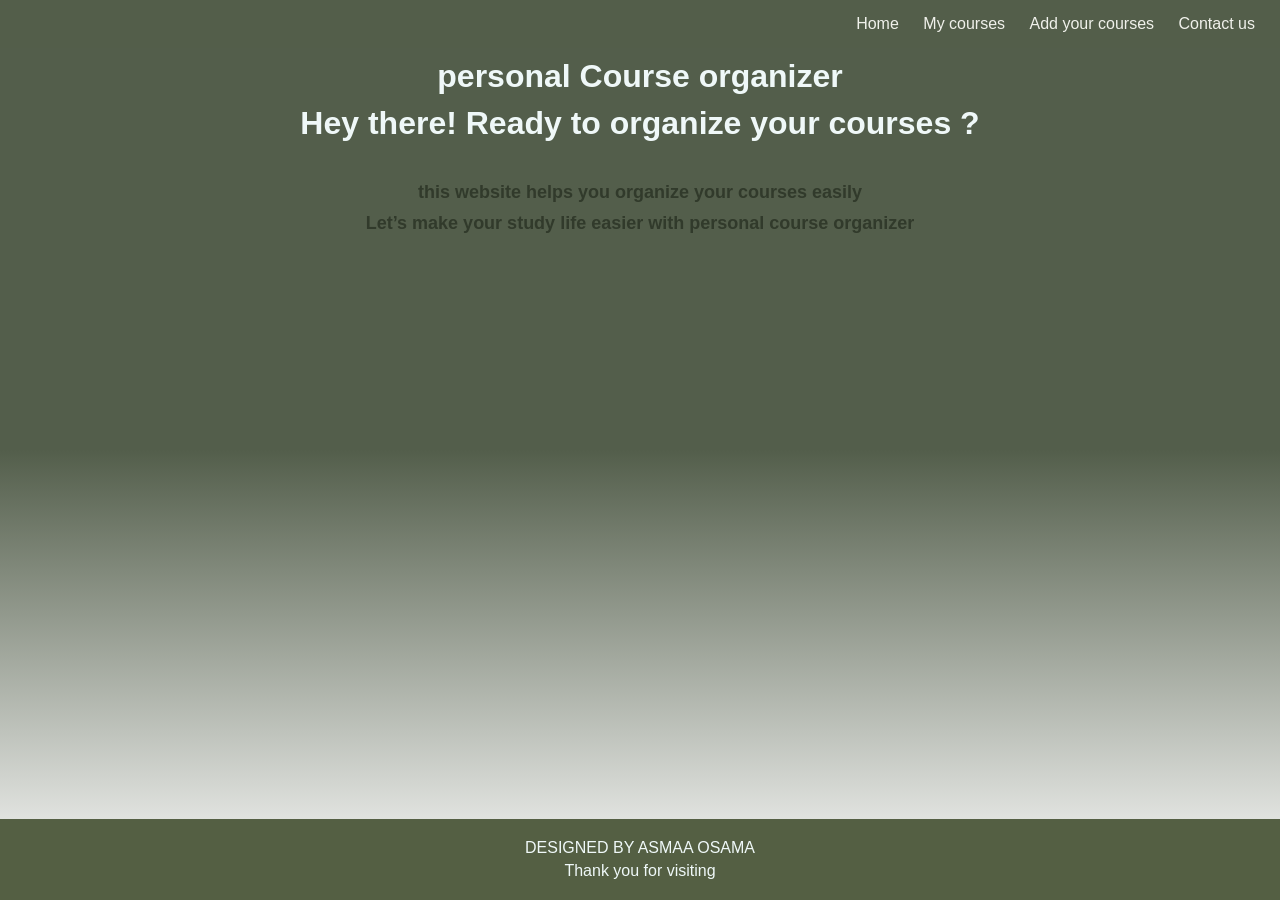
<file: index.html>
<!DOCTYPE html>
<html lang="en">
<head>
    <meta charset="utf-8">
    <title >personal course organizer</title>
    <link rel="stylesheet" href="style.css">
    <meta name="viewport" content="width=device-width, initial-scale=1.0">

</head>
<body>
    <nav>
        <a href="index.html">Home</a>
        <a href="mycourses.html"> My courses</a>
        <a href="add-courses.html"> Add your courses</a>
        <a href="contact.html">Contact us </a>
         
    </nav>                    

   
    <header>
        <h1>personal Course organizer</h1>
        <h1> Hey there! Ready to organize your courses ? </h1>
    </header>
     
    <main>
        <section>
            <p>this website helps you organize your courses easily </p>
            <p>  Let’s make your study life easier  with personal course organizer</p>
        </section>

    </main>
    <footer>
        <p> DESIGNED BY ASMAA OSAMA </p>
        <P>Thank you for visiting</P>
    </footer>        


















</body>
</html>
</file>
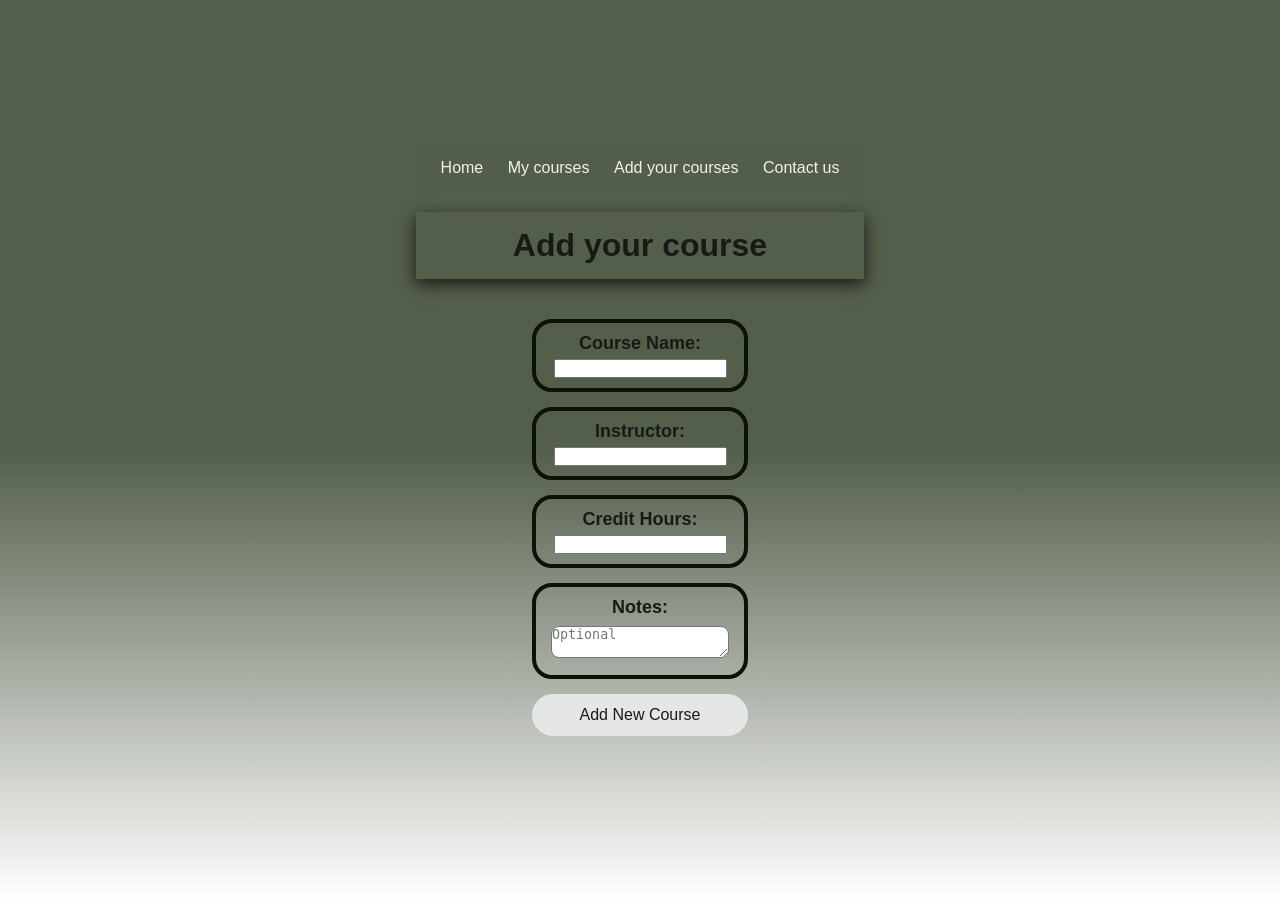
<file: add-courses.html>
<!DOCTYPE html>
<html lang="en">
    <head>
        <meta charset="utf-8">
        <title>Add-Your-Courses</title>
        <link rel="stylesheet" href="style.css">
        <meta name="viewport" content="width=device-width, initial-scale=1.0">

        
        
        

    </head>  
    <body class="ADD">
      <header>
        <nav>
            <a href="index.html">Home</a>
            <a href="mycourses.html"> My courses</a>
            <a href="add-courses.html"> Add your courses</a>
            <a href="contact.html">Contact us </a>
             
        </nav>  
        <section class="AddYourCourses">                  
        <h1>Add your course </h1>
        </section>

    
    
      </header>
      
      
    <main>
        <div class="form-container">
            <form>
                <div class="input-group">
                    <label>Course Name:</label>
                    <input type="text">

                </div>

                <div class="input-group">
                    <label>Instructor:</label>
                    <input type="text">
                    
                </div>

                <div class="input-group">
                    <label>Credit Hours:</label>
                    <input type="number">
                    
                </div>

                <div class="input-group">
                    <label>Notes:</label>
                    <textarea placeholder="Optional"></textarea>
                    
                </div>
                <button type="submit"> Add New Course</button>

            </form>
        </div> 
            
    </main>                

    </body>





</html>
</file>
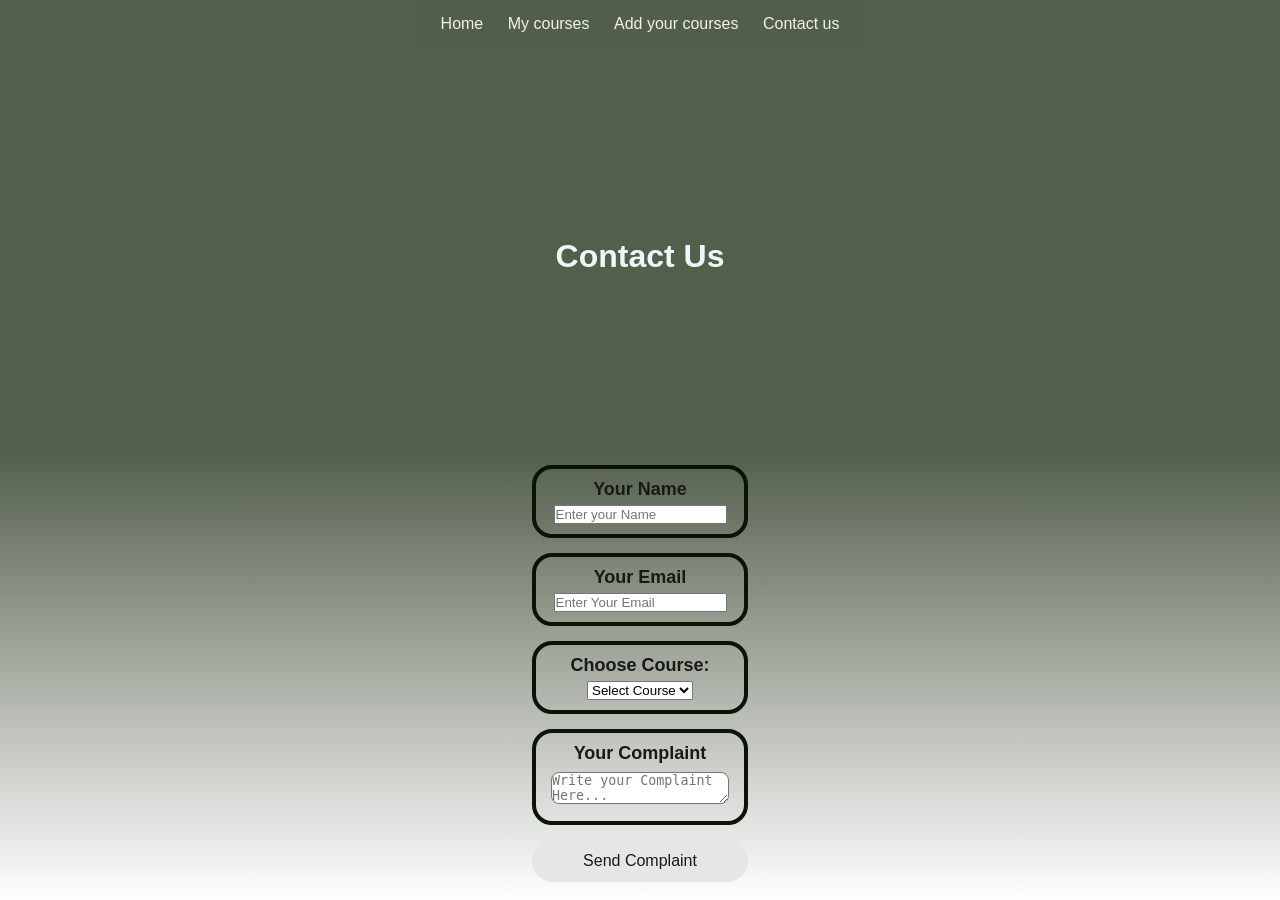
<file: contact.html>
<!DOCTYPE html>
<html lang="en">
    <head>
        <meta charset="utf-8"> 
        <title>contact us</title>
        <link rel="stylesheet" href="style.css"> 
        <meta name="viewport" content="width=device-width, initial-scale=1.0">
   

    </head>
    <body class="contact">
        <nav>
            <a href="index.html">Home</a>
            <a href="mycourses.html"> My courses</a>
            <a href="add-courses.html"> Add your courses</a>
            <a href="contact.html">Contact us </a>
             
        </nav>   
        <section class="contact h1">                 
        <h1> Contact Us</h1>
        </section>
        <div class="form-container">
            <form>
                <div class="input-group">

            
                    <label>Your Name</label>
                    <input type="text"  placeholder="Enter your Name ">
                </div>
                <div class="input-group">
                    <label>Your Email</label>
                    <input type="email" placeholder="Enter Your Email">
                </div>
                <div class="input-group">
                    <label>Choose Course: </label>
                    <select required>
                        <option value="" disabled selected>Select Course</option>
                        <option value="it">IT</option>
                        <option value="pl">PL</option>
                        <option value="stat2">Stat2</option>
                        <option value="DM">DM</option>
                        <option value="math2">math2</option>
                        <option value="electro">Electronics</option>
                    </select>
                     

                </div>
                <div class="input-group">
                    <label>Your Complaint</label>
                    <textarea placeholder="Write your Complaint Here..."></textarea>
                </div>
                <button type="submit">Send Complaint</button>



            </form>
             




        </div>
    </body>




</html>>
</file>
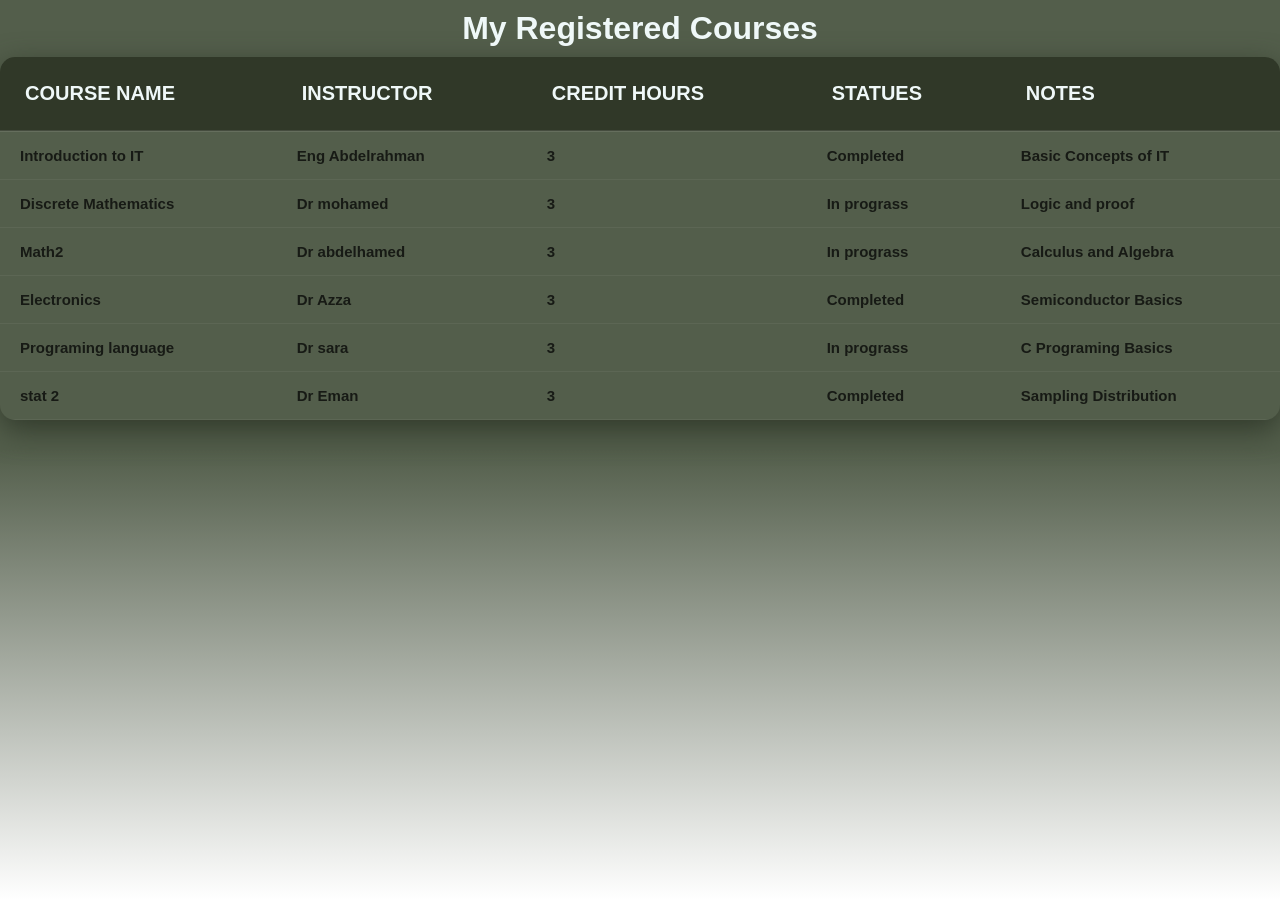
<file: courses.html>
<!DOCTYPE html>
<html>  
    <head>
        <meta charset="utf-8">
        <title>my courses</title>
        <link rel="stylesheet" href="style.css">    
    </head>
    <body>

        <h1> My Registered Courses</h1>
        <table>
        <thead>
            <tr>
                <th>Course Name</th>
                <th>Instructor</th>
                <th>Credit Hours</th>
                <th>statues</th>
                <th>Notes</th>
            </tr>
           
        
        </thead>
        <tbody>
            <tr>
                <td>Introduction to IT</td>
                <td>Eng Abdelrahman</td>
                <td>3</td>
                <td>Completed</td>
                <td>Basic Concepts of IT</td>
            </tr>
            <tr>
                <td>Discrete Mathematics</td>
                <td>Dr mohamed</td>
                <td>3</td>
                <td>In prograss</td>
                <td>Logic and proof</td>
            </tr>
            <tr>
                <td>Math2</td>
                <td>Dr abdelhamed</td>
                <td>3</td>
                <td>In prograss</td>
                <td>Calculus and Algebra</td>
            </tr>
            <tr>
                <td>Electronics</td>
                <td>Dr Azza</td>
                <td>3</td>
                <td>Completed </td>
                <td>Semiconductor Basics </td>
            </tr>
            <tr>
                <td>Programing language</td>
                <td>Dr sara</td>
                <td> 3</td>
                <td>In prograss</td>
                <td> C Programing Basics</td>
            </tr>
            <tr>
                <td>stat 2</td>
                <td>Dr Eman</td>
                <td> 3</td>
                <td>Completed</td>
                <td>Sampling Distribution </td>
            </tr>
           
            
        </tbody>
        <tfoot>

        </tfoot>
        </table>

    </body>

</html>
</file>
<file: style.css>
*{ 
    margin: 0;
    padding: 0;
    box-sizing: border-box;
}
body{ 
    font-family: Arial, Helvetica, sans-serif;
    background-image: linear-gradient(180deg ,#535e4b 50%,transparent 100%);
    color: rgb(239, 248, 248);
    background-repeat: no-repeat;
      
}
nav { 
    background-color: rgba(83, 94, 75, 0.3);
    padding: 15px;
    text-align: right;

}
nav a { 
    color:#f0f1eb;
    text-decoration: none;
    margin: 0 10px;
    font-size: 16px;
    font-weight:lighter

}
nav a:hover {  
    color: rgba( 60, 70, 55, 0.993)
    

}
h1{ 
    text-align: center;
    margin: 10px  0px;
    font-size: 32px;

}
main{ 

    text-align: center;
    padding: 20px;
}
section p{ 
    color: #313a2b;
    margin: 10px; 
    font-size: 18px;
    font-weight:bold;
}
footer{ 
    background-color:rgba( 83, 94, 66, 0.993);
    text-align: center;
    padding: 15px;
    position: fixed;
    bottom: 0;
    width: 100%;
}
footer p {
    margin: 5px;

}


/*               mycourses                                          */



*{
    margin: 0px;
    padding: 0px;
    box-sizing: border-box;
}
body{   
    font-family: 'Segoe UI', Tahoma, Geneva, Verdana, sans-serif;
    background-attachment: fixed;
    min-height: 100vh;
    

    
}
.mycourses h1 { 
    text-align: center;
    margin-bottom: 30px;
    font-weight: 300;
    letter-spacing: 2px;

}
table{  
    width: 100%;
    height: 160px;
    margin: 0 auto;
    border-collapse: collapse;
    border-radius: 15px;
    overflow: hidden;
    box-shadow:0 10px 30px #313a2b;
}
thead{ 

    background-color: #303828;
    margin: 40px;
    
}
th{ 
    padding: 25px;
    text-align: left;
    text-transform: uppercase;
    font-size: 20px;
    border-bottom: 2px solid rgba(255,255, 255,0.1);
}
td{
    padding: 15px 20px;
    border-bottom: 1px solid rgba(255,255, 255,0.05);
    font-size:15px ;
    font-weight: bold; ;
    color: #171a15;

}
tbody tr{
    transition: background-color 0.5s ease;


}
tbody tr:hover{
    background-color:  #3d4438 ;
   

}
.completed{
    color: #e6e7e2;
    display: inline-block;
    border-radius: 20px;
    font-size: 13px;
    border:2px solid #e6e7e2;
    background-color: #535e4b;


}






/*Add courses*/

.AddYourCourses h1{
    display: inline;
    padding: 15PX 40PX;
    border-radius: 12px 
    box-sizing  border-box;
    box-shadow:0 5px 15px #171a15;
    background-color: #535e4b;
    
    display: flex;
     justify-content: center;
     align-items:center ;
     margin: 20px auto;
     text-align: center;
     color: #171a15;

}
 
.input-group{
    margin-bottom: 15px;
    width: 100%;
    max-width: 300px;
    padding:  10px 15px ;
    text-align: center;
    border-radius: 20px;
    border: 4px solid rgb(10, 19, 5);
    outline:none;
    color: #171a15;
    flex-grow: 1;
    
}
.input-group label{
    display: block;
    margin-bottom: 5px;
    color: #171a15;
    font-size: large;
    font-weight: bold;
    text-shadow: o 1px 3px rgba( 0, 0, 0, 1);

    
  
}

.form-cotainer{
    width: 100%;
    max-width:   400px; 
    display: flex;
    flex-direction: column;
    align-items: center;
    border-radius: 20px;
    background-color: #3d4438;
    padding: 20px;
    box-shadow: 0 4px 8px rgba( 0, 0, 0, 0.1);
    flex: wrap;
    
}

textarea{
    width: 100%;
    max-width: 300px;
    padding: 10 px;
    margin: 3px 0;
    border-radius: 8px;
}
.ADD {
    display: flex;
    flex: wrap;
    height:100 vh;
    flex-direction: column;
    justify-content: center;
    align-items: center;
    height: 100vh;
     
    font-family: Arial, Helvetica, sans-serif;
     
    margin: 0px;
    
}

button{
    width: 100%;
    max-width: 300px;
    padding: 12px;
    background: #e5e7e6;
    color:#171a15;
    border: none;
    border-radius: 25px;
    font-size: 16px;
    transition: 0.3s;
    cursor: pointer;
    flex-grow: 1;
}
button:hover{
    background: #4c5844;
}



/* contact us*/


.contact{
    display: flex;
    flex: wrap;
    height:100 vh;
    flex-direction: column;
    justify-content: center;
    align-items: center;
    height: 100vh;
     
    font-family: Arial, Helvetica, sans-serif;
     
    margin: 0px;
}



.contacth1{
    display: inline;
    padding: 15PX 40PX;
    border-radius: 12px 
    box-sizing  border-box;
    box-shadow:0 5px 15px #171a15;
    background-color: #535e4b;
    
    display: flex;
     justify-content: center;
     align-items:center ;
     margin: 20px auto;
     text-align: center;
     color: #171a15;





}

 @media (max-width:600px ) {
     nav{ 
        display: flex;
        flex-direction: column;
        align-items: center;
     }
     nav a {
        margin: 5px 0;
        width: 100%;   
     }
     table{ 
       
        overflow-x: auto;
         
        width: 100%
         
        
     }

    
 }
</file>
